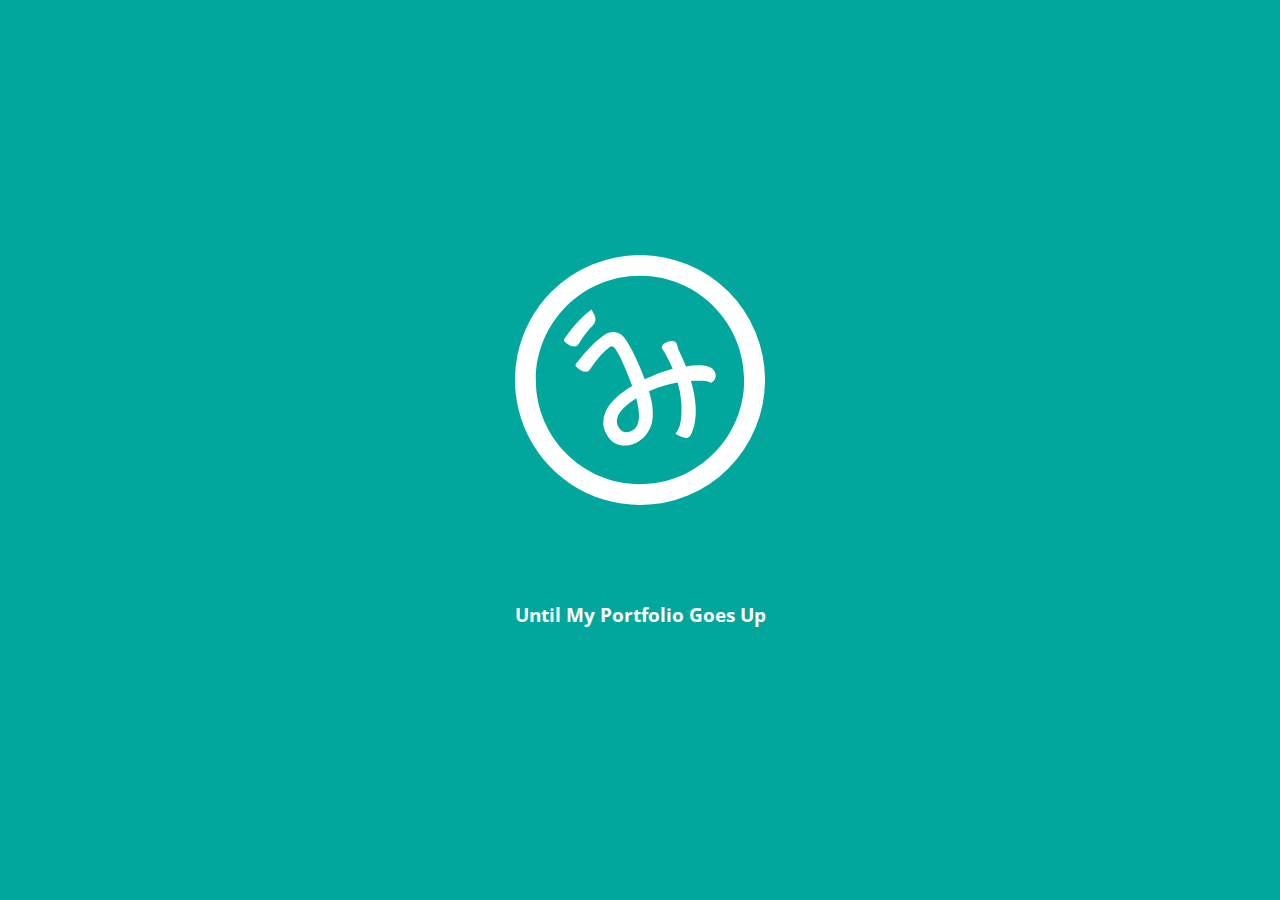
<file: Clock Project/index.html>
<html>
<head>
  <title>Jackie Ho | Digital Portfolio</title>
  <meta charset="UTF-8">
  <meta name="description" content="This is the portfolio of Jackie Ho">
  <meta name="keywords" content="HTML, CSS, JavaScript, front-end web developer, web designer, designer, product designer, UX designer, UI designer ">
  <meta name="author" content="Jackie Ho">
  <meta name="viewport" content="width=device-width, initial-scale=1.0">
  <link href="https://fonts.googleapis.com/css?family=Open+Sans:700" rel="stylesheet">
  <link rel="stylesheet" href="css/normalize.css">
  <link rel="stylesheet" href="css/style.css">
</head>

<div class="container">
<svg id="logo-image" viewBox="0 0 504 504"><defs><style>.logo-circle{fill:#fff;} .logo-mi{fill:#fff;} .logo-dot{fill:#fff;}</style></defs><title>white logo</title><g id="main-logo" data-name="Layer 2"><g id="Layer_1-2" data-name="Layer 1"><path class="logo-circle" d="M252,504A252,252,0,0,1,73.8,73.8,252,252,0,0,1,430.2,430.2,250.37,250.37,0,0,1,252,504Zm0-462C136.2,42,42,136.2,42,252s94.2,210,210,210,210-94.2,210-210S367.8,42,252,42Z"/><path class="logo-mi" d="M395.1,258.2c-3.8-4.3-17.2-5.6-40.4-4.1,10.5,36,12.6,66.2,6.2,91.3-3.4,11.9-6.4,19.2-9.9,21.6-5.4,3.8-14.8,1.5-27.6-6.4a63.74,63.74,0,0,0,7.9-14c3.8-10.8,5.2-27.2,4-49.5a175.87,175.87,0,0,0-7.4-40,233,233,0,0,0-57.8,17.7c14.8,47.4,8.8,80.2-18.3,99.3-10.9,7.6-22,11-33.9,9.8-12.6-.7-22.6-6.6-30.1-17.2q-17.1-24.45-5-51.3c6.6-14.2,18.7-27.8,36.5-40.3,5.9-4.1,11.5-7.7,16.9-11.1-13.8-37-25-61.9-33.8-74.5-3.6-5.2-7.3-6.7-10.7-4.3-12.1,8.5-24.5,22.3-37.2,40.8a90.23,90.23,0,0,1-5.4,7.5c-6.4,4.5-15.4,1.6-26.7-9.2l-.2-3.9q29-39,57-58.7c7.2-5,14.9-7.1,22.9-6.1a29.54,29.54,0,0,1,19.6,12.7c12.8,18.3,25.9,45.4,39.8,82a305.58,305.58,0,0,1,56.4-20.8c-7.8-17.4-14.3-30.4-20.2-38.8-3.1-4.4-2.2-8.4,3.2-12.2a28.43,28.43,0,0,1,13.8-4.9c5.2,0,8.6,1.3,10.4,3.8a22,22,0,0,1,2.1,5.6c1.1,3.6,1.4,5.6,1.7,6.1,1.2,2.8,3.3,7.3,6.2,13.6,3.2,6.6,6.4,13.9,9.5,22a128.16,128.16,0,0,1,29.8-2.5c13.5.9,22.2,3.9,26.2,9.6C407.5,241.8,405.7,250.8,395.1,258.2ZM235.6,294.6c-28.6,20-36.8,38.3-25,55,3.5,4.9,7.8,7.4,13.1,7.7s10.4-1.4,15.3-4.9c12.6-8.8,14.3-29.9,5.4-63.7C241.5,290.9,238.6,292.5,235.6,294.6Z"/><path class="logo-dot" d="M159.4,119.1a19.81,19.81,0,0,1-3.1,23.6c-8.3,8.3-16.7,19.1-25.2,32.2a86.64,86.64,0,0,1-5.2,7.6c-6,4.4-14.5,2.2-25.3-7.1a5.43,5.43,0,0,1-1.8-3.5h0a4.74,4.74,0,0,1,.9-3.3c18.2-25.8,36.4-45.3,54.4-58.7Z"/></g></g></svg>
<h1 id="timer"></h1>
<h3 id="message">Until My Portfolio Goes Up</h3>
</div>

<script type="text/javascript" src="js/clock.js"></script>
</html>
</file>
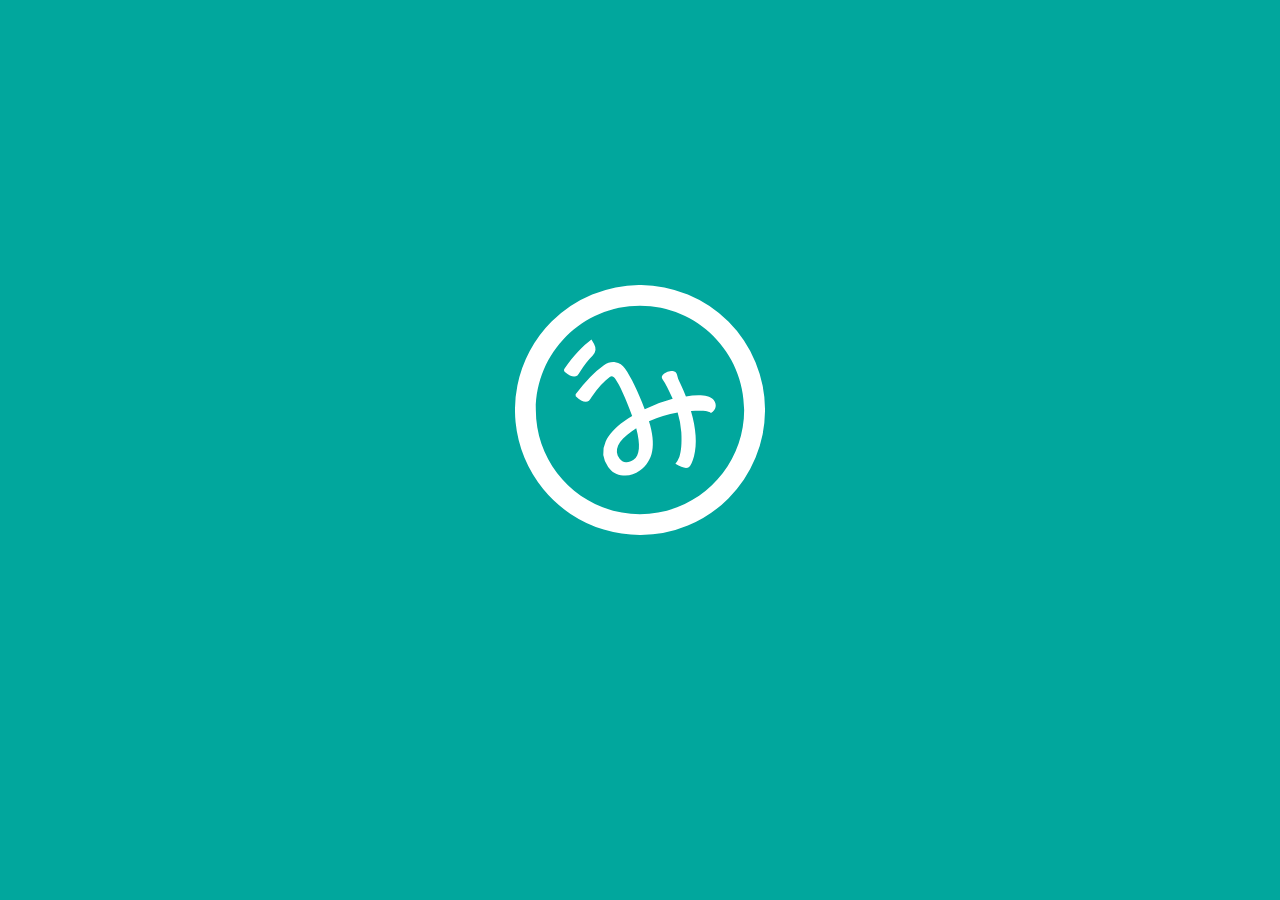
<file: Clock Project/countDown.html>
<html>
<head>
  <title>Countdown To The Launch</title>
  <meta charset="UTF-8">
  <meta name="description" content="This is a fancy countdown clock">
  <meta name="keywords" content="HTML,CSS,JavaScript">
  <meta name="author" content="Jackie Ho">
  <meta name="viewport" content="width=device-width, initial-scale=1.0">
  <link href="https://fonts.googleapis.com/css?family=Roboto+Condensed:700" rel="stylesheet">
  <link rel="stylesheet" href="css/normalize.css">
  <link rel="stylesheet" href="css/style.css">
</head>

<div class="container">
<svg id="logo-image" viewBox="0 0 504 504"><defs><style>.logo-circle{fill:#fff;} .logo-mi{fill:#fff;} .logo-dot{fill:#fff;}</style></defs><title>white logo</title><g id="main-logo" data-name="Layer 2"><g id="Layer_1-2" data-name="Layer 1"><path class="logo-circle" d="M252,504A252,252,0,0,1,73.8,73.8,252,252,0,0,1,430.2,430.2,250.37,250.37,0,0,1,252,504Zm0-462C136.2,42,42,136.2,42,252s94.2,210,210,210,210-94.2,210-210S367.8,42,252,42Z"/><path class="logo-mi" d="M395.1,258.2c-3.8-4.3-17.2-5.6-40.4-4.1,10.5,36,12.6,66.2,6.2,91.3-3.4,11.9-6.4,19.2-9.9,21.6-5.4,3.8-14.8,1.5-27.6-6.4a63.74,63.74,0,0,0,7.9-14c3.8-10.8,5.2-27.2,4-49.5a175.87,175.87,0,0,0-7.4-40,233,233,0,0,0-57.8,17.7c14.8,47.4,8.8,80.2-18.3,99.3-10.9,7.6-22,11-33.9,9.8-12.6-.7-22.6-6.6-30.1-17.2q-17.1-24.45-5-51.3c6.6-14.2,18.7-27.8,36.5-40.3,5.9-4.1,11.5-7.7,16.9-11.1-13.8-37-25-61.9-33.8-74.5-3.6-5.2-7.3-6.7-10.7-4.3-12.1,8.5-24.5,22.3-37.2,40.8a90.23,90.23,0,0,1-5.4,7.5c-6.4,4.5-15.4,1.6-26.7-9.2l-.2-3.9q29-39,57-58.7c7.2-5,14.9-7.1,22.9-6.1a29.54,29.54,0,0,1,19.6,12.7c12.8,18.3,25.9,45.4,39.8,82a305.58,305.58,0,0,1,56.4-20.8c-7.8-17.4-14.3-30.4-20.2-38.8-3.1-4.4-2.2-8.4,3.2-12.2a28.43,28.43,0,0,1,13.8-4.9c5.2,0,8.6,1.3,10.4,3.8a22,22,0,0,1,2.1,5.6c1.1,3.6,1.4,5.6,1.7,6.1,1.2,2.8,3.3,7.3,6.2,13.6,3.2,6.6,6.4,13.9,9.5,22a128.16,128.16,0,0,1,29.8-2.5c13.5.9,22.2,3.9,26.2,9.6C407.5,241.8,405.7,250.8,395.1,258.2ZM235.6,294.6c-28.6,20-36.8,38.3-25,55,3.5,4.9,7.8,7.4,13.1,7.7s10.4-1.4,15.3-4.9c12.6-8.8,14.3-29.9,5.4-63.7C241.5,290.9,238.6,292.5,235.6,294.6Z"/><path class="logo-dot" d="M159.4,119.1a19.81,19.81,0,0,1-3.1,23.6c-8.3,8.3-16.7,19.1-25.2,32.2a86.64,86.64,0,0,1-5.2,7.6c-6,4.4-14.5,2.2-25.3-7.1a5.43,5.43,0,0,1-1.8-3.5h0a4.74,4.74,0,0,1,.9-3.3c18.2-25.8,36.4-45.3,54.4-58.7Z"/></g></g></svg>
<h1 id="timer"></h1>
</div>

<script type="text/javascript" src="js/clock.js"></script>
</html>
</file>
<file: Clock Project/css/style.css>
.container{
  width: 100vw;
  height: 100vh;
  display: flex;
  justify-content: center;
  align-items: center;
  background-color: #01a79d;
  flex-direction: column;
}

#logo-image{
  max-width: 250px;
}

#timer{
  font-size: 1rem;
  font-family: 'Open Sans', sans-serif;
  color: #01a79d;
  padding:1rem;
  margin-top:2rem;
  display:block;
}

#message {
  color:white;
  font-family: 'Open Sans', sans-serif;
  display:block;
}

.logo-circle{
  -webkit-box-shadow: 1px 1px 2px 2px rgba(0,0,0,0.1);
  -moz-box-shadow: 1px 1px 2px 2px rgba(0,0,0,0.1);
  box-shadow: 1px 1px 2px 2px rgba(0,0,0,0.1);
}

.logo-mi{
  -webkit-box-shadow: 1px 1px 2px 2px rgba(0,0,0,0.1);
  -moz-box-shadow: 1px 1px 2px 2px rgba(0,0,0,0.1);
  box-shadow: 1px 1px 2px 2px rgba(0,0,0,0.1);
}

.logo-dot{
  -webkit-box-shadow: 1px 1px 2px 2px rgba(0,0,0,0.1);
  -moz-box-shadow: 1px 1px 2px 2px rgba(0,0,0,0.1);
  box-shadow: 1px 1px 2px 2px rgba(0,0,0,0.1);
}

.letter-styling{
  background-color:white;
  padding:.5rem;
  border:1px solid #01a79d;
  -webkit-box-shadow: 1px 1px 2px 2px rgba(0,0,0,0.1);
  -moz-box-shadow: 1px 1px 2px 2px rgba(0,0,0,0.1);
  box-shadow: 1px 1px 2px 2px rgba(0,0,0,0.1);
}

@media screen and (min-width:640px) {
  #timer{
    font-size: 1.5rem;
    font-family: 'Open Sans', sans-serif;
    color: #01a79d;
    padding:1rem;
    margin-top:2rem;
    display:block;
  }
  .letter-styling{
    background-color:white;
    padding:1rem;
    border:1px solid #01a79d;
    -webkit-box-shadow: 1px 1px 2px 2px rgba(0,0,0,0.1);
    -moz-box-shadow: 1px 1px 2px 2px rgba(0,0,0,0.1);
    box-shadow: 1px 1px 2px 2px rgba(0,0,0,0.1);
  }
}
</file>
